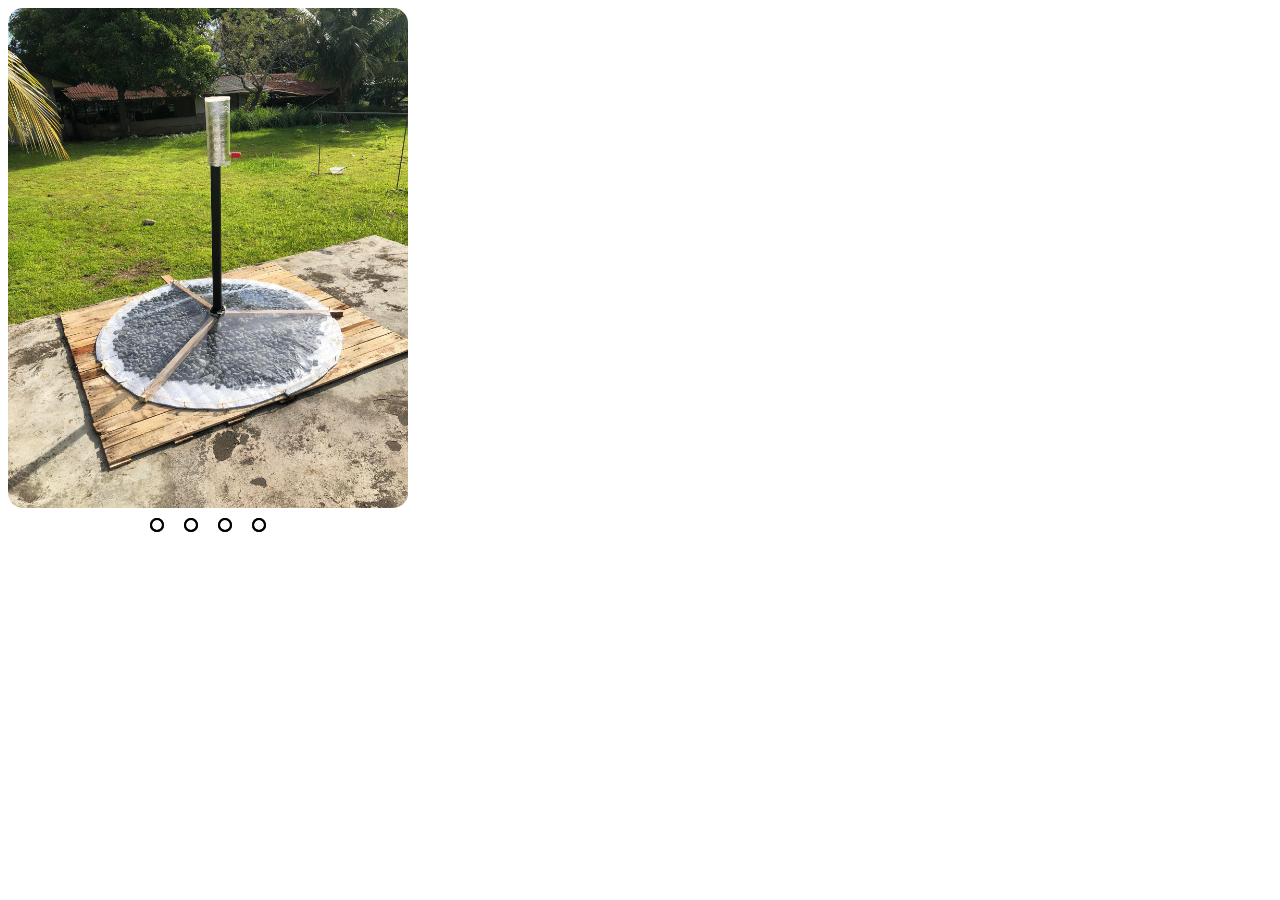
<file: slider/slider.html>
<!DOCTYPE html>
<html lang="en">

<head>
    <meta charset="UTF-8">
    <meta http-equiv="X-UA-Compatible" content="IE=edge">
    <meta name="viewport" content="width=device-width, initial-scale=1.0">
    <title>Document</title>
    <link rel="stylesheet" href="slider.css">
</head>

<body>

    <div class="image-slider">
        <div class="slider">
            <div class="slides">
                <!-- radio btn start -->
                <input type="radio" name="radio-btn" id="radio1">
                <input type="radio" name="radio-btn" id="radio2">
                <input type="radio" name="radio-btn" id="radio3">
                <input type="radio" name="radio-btn" id="radio4">
                <!-- radio btn end -->

                <!-- image slide start -->
                <div class="slide first">
                    <img src="1.jpg" alt="">
                </div>
                <div class="slide">
                    <img src="2.jpg" alt="">
                </div>
                <div class="slide">
                    <img src="3.jpg" alt="">
                </div>
                <div class="slide">
                    <img src="4.jpg" alt="">
                </div>
                <!-- image slide end -->

                <!-- automatic navigation start -->
                <div class="navigation-auto">
                    <div class="auto-btn-1"></div>
                    <div class="auto-btn-2"></div>
                    <div class="auto-btn-3"></div>
                    <div class="auto-btn-4"></div>
                </div>
                <!-- automatic navigation end -->
            </div>
            <!-- manual navigation start -->
            <div class="navigation-manual">
                <label for="radio1" class="manual-btn"></label>
                <label for="radio2" class="manual-btn"></label>
                <label for="radio3" class="manual-btn"></label>
                <label for="radio4" class="manual-btn"></label>
            </div>
            <!-- manual navigation end -->
        </div>

        <script type="text/javascript">
            var counter = 1;
            setInterval(function () {
                document.getElementById('radio' + counter).checked = true;
                counter++;
                if (counter > 4) {
                    counter = 1;

                }
            }, 6000);
        </script>
    </div>


</body>

</html>
</file>
<file: slider/slider.css>
.slider{
    width: 400px;
    height: 500px;
    border-radius: 15px;
    overflow: hidden;
}

.slides{
    width: 500%;
    height: 800px;
    display: flex;
}

.slides input{
    display: none;   
}

.slide{
    width: 20%;
    transition: 2s;
}

.slide img{
    width: 400px;
    height: 500px;
}   

.navigation-manual{
    position: absolute;
    width: 400px;
    margin-top: -300px;
    display: flex;
    justify-content: center;
}


.manual-btn{
    border: 2px solid black;
    padding: 5px;
    margin: 10px;
    border-radius: 10px;
    cursor: pointer;
    transition: 1s;
}

.manual-btn:not(:last_child){
    margin-right: 40px;
}

.manual-btn:hover{
    background: violet;
}
#radio1:checked ~ .first{
    margin-left: 0;
}

#radio2:checked ~ .first{
    margin-left: -20%;
}
#radio3:checked ~ .first{
    margin-left: -40%;
}
#radio4:checked ~ .first{
    margin-left: -60%;
}


.navigation-auto{
    position: absolute;
    display: flex;
    width: 400px;
    justify-content: center;
    margin-top: 510px;
}
.navigation-auto div{
    border: solid 2px black;
    padding: 5px;
    border-radius: 10px;
    transition: 1s;
}



.navigation-auto div:not(:last-child){
    margin-right: 20px;
}
#radio1:checked ~ .navigation-auto .auto-btn-1{
    background-color: aqua;
}

#radio2:checked ~ .navigation-auto .auto-btn-2{
    background-color: aqua;
}
#radio3:checked ~ .navigation-auto .auto-btn-3{
    background-color: aqua;
}
#radio4:checked ~ .navigation-auto .auto-btn-4{
    background-color: aqua;
}
</file>
